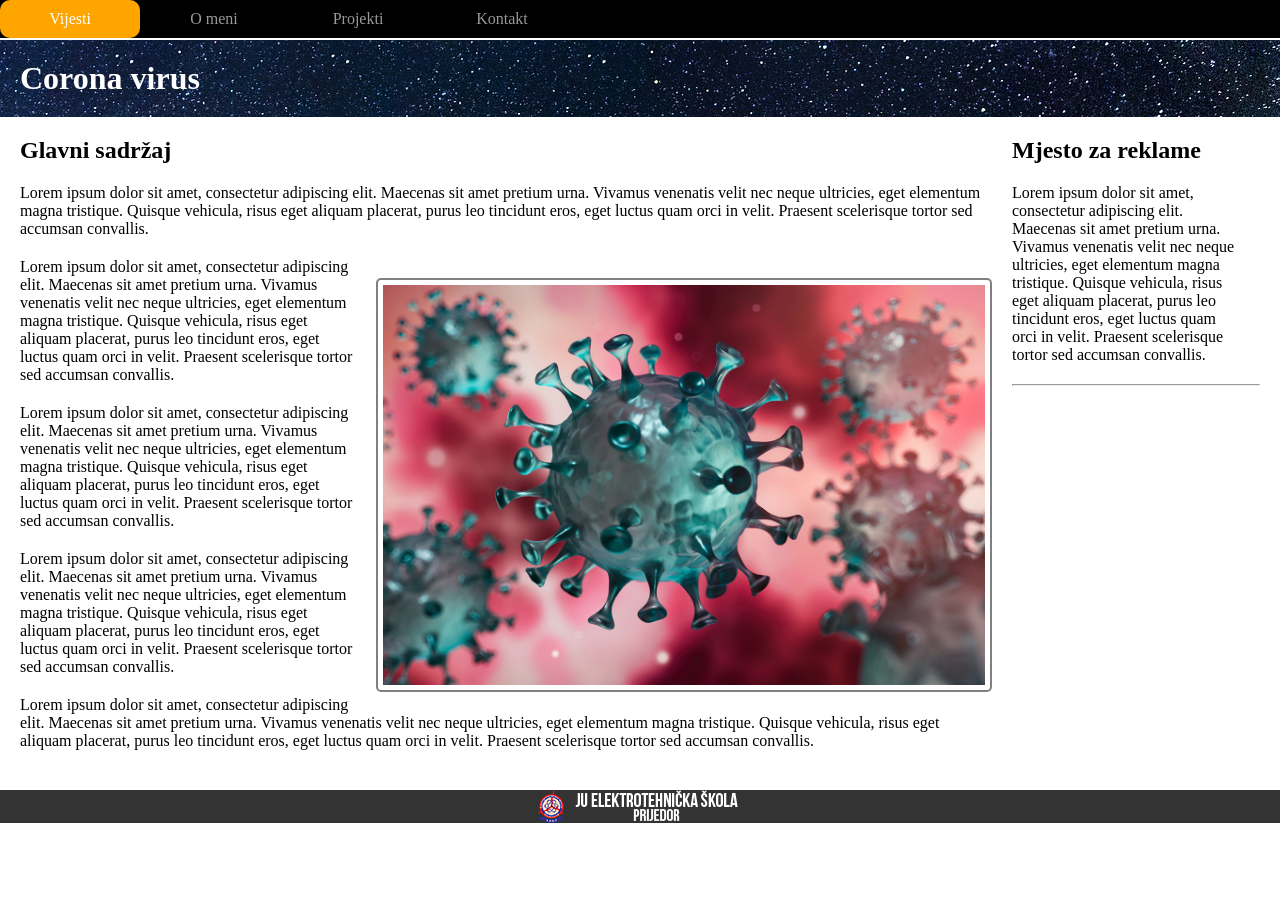
<file: OcjenaApril/index.html>
<!DOCTYPE html PUBLIC "-//W3C//DTD XHTML 1.0 Transitional//EN" "http://www.w3.org/TR/xhtml1/DTD/xhtml1-transitional.dtd">
<html xmlns="http://www.w3.org/1999/xhtml">
<head>
<meta name="viewport" content="width=device-width, initial-scale=1.0">
<meta http-equiv="Content-Type" content="text/html; charset=utf-8" />
<title>Vijesti</title>
<link href="stil.css" rel="stylesheet" type="text/css" />
</head>

<body>
<div class="header"> 

<nav>
<ul>
	<li><a href="index.html" class="aktivnaStrana">Vijesti</a></li>
	<li> <a href="omeni.html">O meni</a></li>
	<li>  <a href="projekti.html">Projekti</a></li>
	<li>  <a href="kontakt.html">Kontakt</a></li>
</ul>
</nav>

<h1>Corona virus</h1>
</div>

<div class="kolone">
<div class="kolona1">
    <h2>Glavni sadržaj</h2>
    <p>Lorem ipsum dolor sit amet, consectetur adipiscing elit. Maecenas sit amet pretium urna. Vivamus venenatis velit nec neque ultricies, eget elementum magna tristique. Quisque vehicula, risus eget aliquam placerat, purus leo tincidunt eros, eget luctus quam orci in velit. Praesent scelerisque tortor sed accumsan convallis.</p>
    <div class="desno">
    <img src="slike/corona.jpg" alt="Corona virus"  height="400" >
    </div>
    <p>Lorem ipsum dolor sit amet, consectetur adipiscing elit. Maecenas sit amet pretium urna. Vivamus venenatis velit nec neque ultricies, eget elementum magna tristique. Quisque vehicula, risus eget aliquam placerat, purus leo tincidunt eros, eget luctus quam orci in velit. Praesent scelerisque tortor sed accumsan convallis.</p>
    <p>Lorem ipsum dolor sit amet, consectetur adipiscing elit. Maecenas sit amet pretium urna. Vivamus venenatis velit nec neque ultricies, eget elementum magna tristique. Quisque vehicula, risus eget aliquam placerat, purus leo tincidunt eros, eget luctus quam orci in velit. Praesent scelerisque tortor sed accumsan convallis.</p>
   
    <p>Lorem ipsum dolor sit amet, consectetur adipiscing elit. Maecenas sit amet pretium urna. Vivamus venenatis velit nec neque ultricies, eget elementum magna tristique. Quisque vehicula, risus eget aliquam placerat, purus leo tincidunt eros, eget luctus quam orci in velit. Praesent scelerisque tortor sed accumsan convallis.</p>
    <p>Lorem ipsum dolor sit amet, consectetur adipiscing elit. Maecenas sit amet pretium urna. Vivamus venenatis velit nec neque ultricies, eget elementum magna tristique. Quisque vehicula, risus eget aliquam placerat, purus leo tincidunt eros, eget luctus quam orci in velit. Praesent scelerisque tortor sed accumsan convallis.</p>
    
  </div>
<div class="kolona2">
    <h2>Mjesto za reklame</h2>
    <p>Lorem ipsum dolor sit amet, consectetur adipiscing elit. Maecenas sit amet pretium urna. Vivamus venenatis velit nec neque ultricies, eget elementum magna tristique. Quisque vehicula, risus eget aliquam placerat, purus leo tincidunt eros, eget luctus quam orci in velit. Praesent scelerisque tortor sed accumsan convallis.</p>
    <hr >
  </div>
</div>
<div class="footer"><a href="http://elskolapd.com/"><img src="slike/logoSkola.png"></a></div>
</body>
</html>
</file>
<file: OcjenaApril/stil.css>
@charset "utf-8";
*
{margin:0;
padding:0;

}

p
{margin:20px 20px 20px 0px;
}

.header
{
	background-image:url(slike/milky-way.jpg);
}
.header h1 {
	
	color:white;
	margin-top:40px;
	padding:20px;
}

.kolone
{display:flex;
padding:20px;}



.kolona1
{width:80%;

}
.kolona2
{width:20%;
}

nav
{position:fixed;
top:0;
width:100%;
}

ul
{
	background-color:black;
}

li
{	
	display:inline-block;
}

li a
{
	display:inline-block;
	width:120px;
	padding:10px;
	font-family:"Comic Sans MS", cursive;
	text-decoration:none;
	text-align:center;
	color:#999999;
}

li a:hover
{
	text-decoration:underline;
	color:white;
}

.aktivnaStrana {
  background-color: orange;
  color: white;
  border-radius:10px;
}



.footer
{background-color:#333333;
text-align:center;
}

.desno img
{float:right;
margin:20px;
border: solid 2px gray;
padding:5px;
border-radius:5px;
}
</file>
